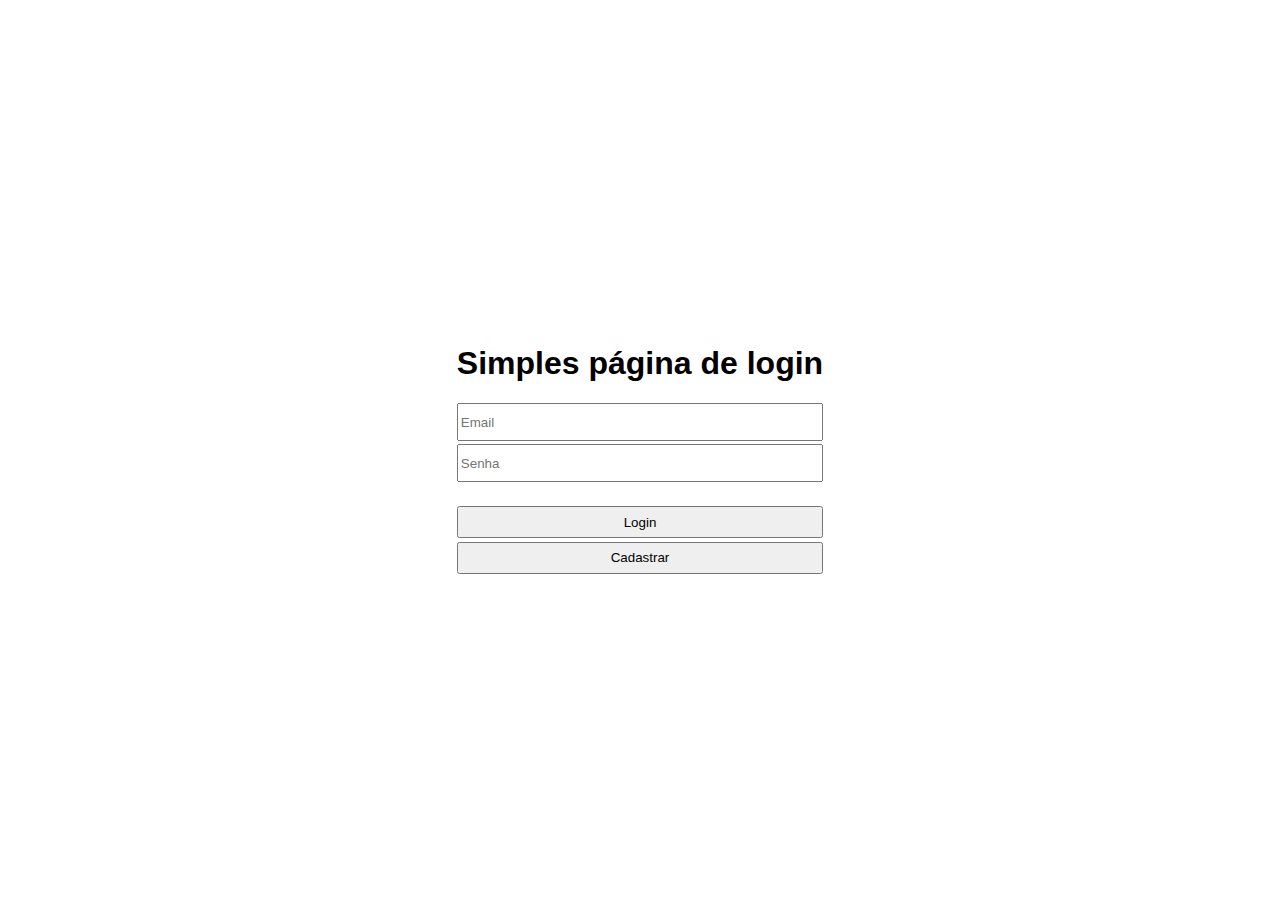
<file: aulas/aula11/index.html>
<!DOCTYPE html>
<html lang="pt-BR">
<head>
  <meta charset="UTF-8">
  <link href="style.css" rel="stylesheet" type="text/css">
  <title>Formulário de Login</title>
</head>
<body>
  <div class="content">
    <div class="header">
      <h1>Simples página de login</h1>
    </div>
    <form onmouseenter="usuarioEntrou()">
      <input id="email" type="email" placeholder="Email" />
      <input id="password" type="password" placeholder="Senha" />
      <input type="button" onclick="fazerLogin()" value="Login" />
      <input type="button" onclick="cadastrar()" value= "Cadastrar"/>
    </form>
    <div id="boas-vindas"></div>
    <div id="cadastro"></div>
  <script src="main.js"></script>
</body>

</html>
</file>
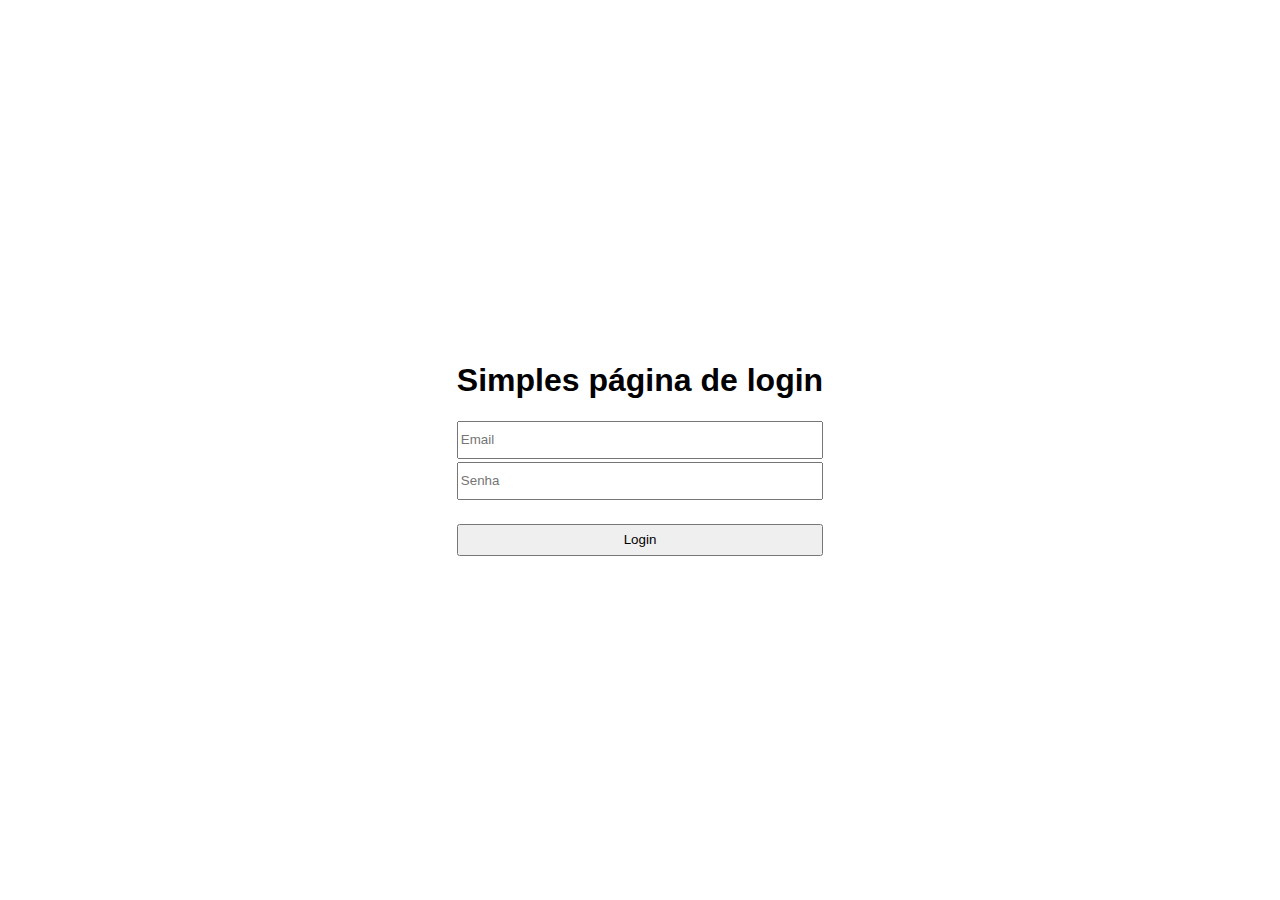
<file: aulas/aula8/index.html>
<!DOCTYPE html>
<html lang="pt-BR">
<head>
  <meta charset="UTF-8">
  <link href="style.css" rel="stylesheet" type="text/css">
  <title>Formulário de Login</title>
</head>
<body>
  <div class="content">
    <div class="header">
      <h1>Simples página de login</h1>
    </div>
    <form onmouseenter="usuarioEntrou()">
      <input id="email" type="email" placeholder="Email" />
      <input id="password" type="password" placeholder="Senha" />
      <input type="button" onclick="fazerLogin()" value="Login" />
    </form>
    <div id="boas-vindas"></div>
  <script src="main.js"></script>
</body>

</html>
</file>
<file: aulas/aula11/style.css>
html {
  height: 100%;
  margin: 0;
  display: flex;
  align-items: center;
  justify-content: center;
  font-family: 'Gill Sans', 'Gill Sans MT', Calibri, 'Trebuchet MS', sans-serif;
}

.header {
  text-align: center;
}

form {
  height: 100%;
  display: flex;
  flex-direction: column;
}

input {
  height: 2rem;
  margin-bottom: 0.2rem;
}

input:nth-child(2) {
  margin-bottom: 1.5rem;
}
</file>
<file: aulas/aula8/style.css>
html {
  height: 100%;
  margin: 0;
  display: flex;
  align-items: center;
  justify-content: center;
  font-family: 'Gill Sans', 'Gill Sans MT', Calibri, 'Trebuchet MS', sans-serif;
}

.header {
  text-align: center;
}

form {
  height: 100%;
  display: flex;
  flex-direction: column;
}

input {
  height: 2rem;
  margin-bottom: 0.2rem;
}

input:nth-child(2) {
  margin-bottom: 1.5rem;
}
</file>
